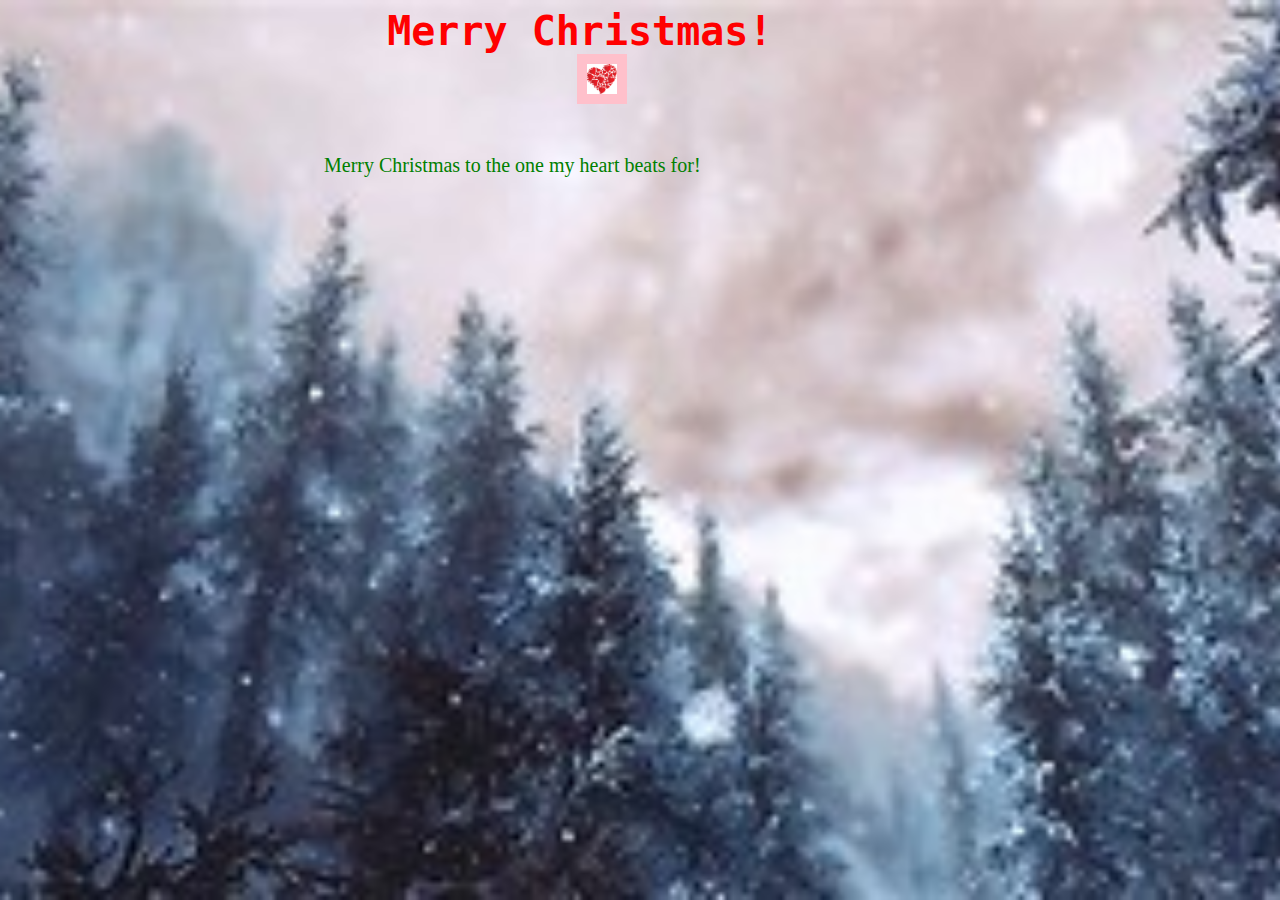
<file: index.html>
<DOCTYPE html>

    <head>
        <meta charset="utf-8">
        <meta name="viewport" content="width=device-width">
        <title>Happy Anniversary, Erika</title>
        <link href="Anniversary.css" rel="stylesheet" type="text/css" />
    </head>

    <body>

        <h1 id="ducks"> Merry Christmas! </h1>
        <section id="Quacks">
        <img id= "Quack" src="HeartImage.jpg">
        </section>

        <p id="puppetducky"> Merry Christmas to the one my heart beats for! </p>
    </body>

    </html>
</file>
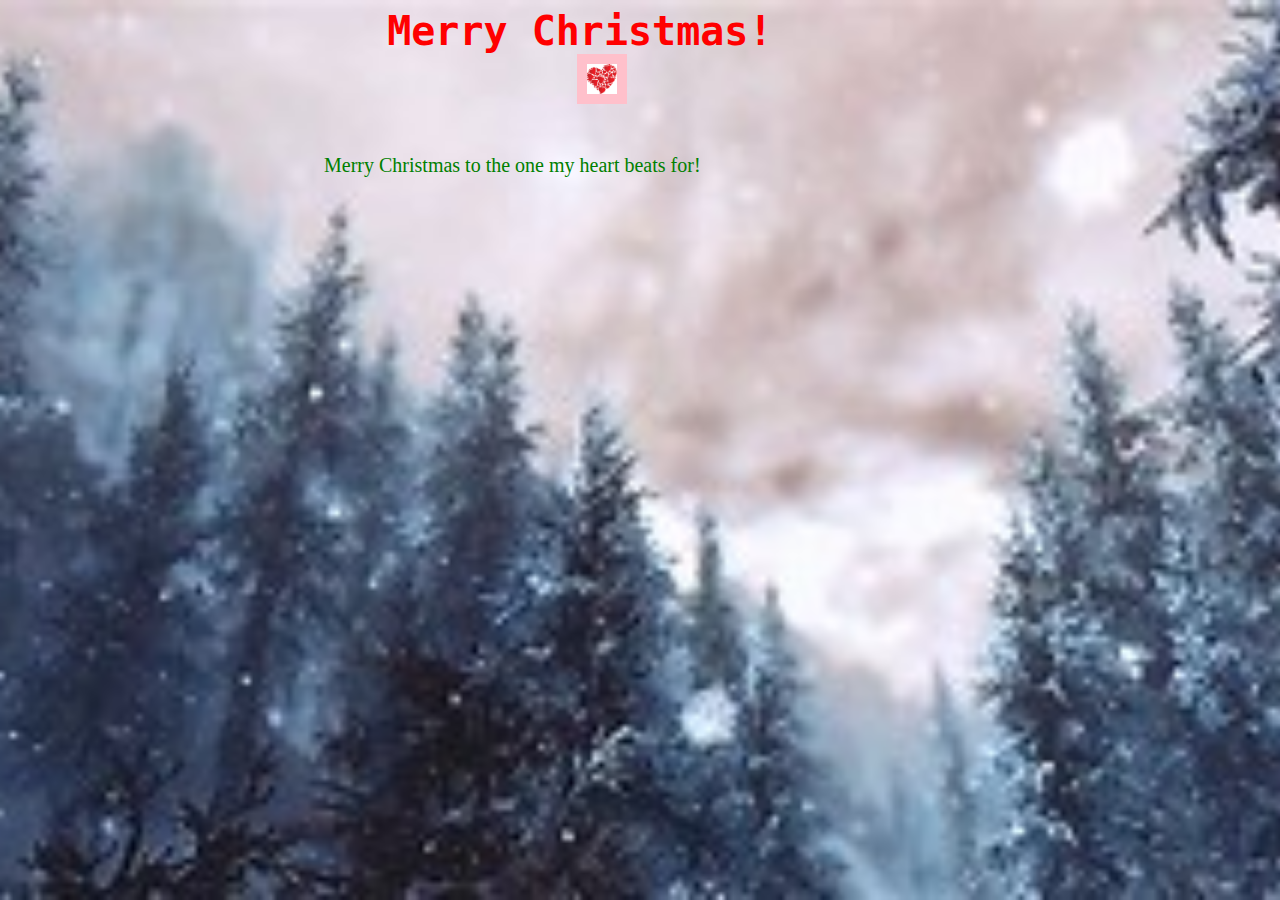
<file: Happy Aniversary.html>
<DOCTYPE html>

    <head>
        <meta charset="utf-8">
        <meta name="viewport" content="width=device-width">
        <title>Happy Anniversary</title>
        <link href="Anniversary.css" rel="stylesheet" type="text/css" />
    </head>

    <body>

        <h1 id="ducks"> Merry Christmas! </h1>
        <section id="Quacks">
                <img id= "Quack" src="HeartImage.jpg">
        </section>

        <p id="puppetducky"> Merry Christmas to the one my heart beats for! </p>
    </body>

    </html>
</file>
<file: Anniversary.css>
* {
    box-sizing: border-box;
}

html{
    background:
    url(SnowingGIF.jpg) no-repeat center center fixed;
    background-size: cover;
}




#ducks {
    color: red;
    font-family: monospace;
    font-size: 40px;
    width: 40%;
    margin: auto auto;
}

#puppetducky{ 

    color: green;
    font-family: 'Times New Roman', Times, serif;
    font-size: 20px;
    width: 50%;
    margin: auto auto;
    margin-top: 50px;
}

#Quack {
    width: 50px;
    height: 50px;
    border: solid pink 10px;
    margin: auto auto;
  
}

#Quacks {
    margin: auto auto;
    width: 10%;
}


#Quack:hover {
    width: 75px;
    height: 100px;
    cursor: zoom-in;

}
</file>
